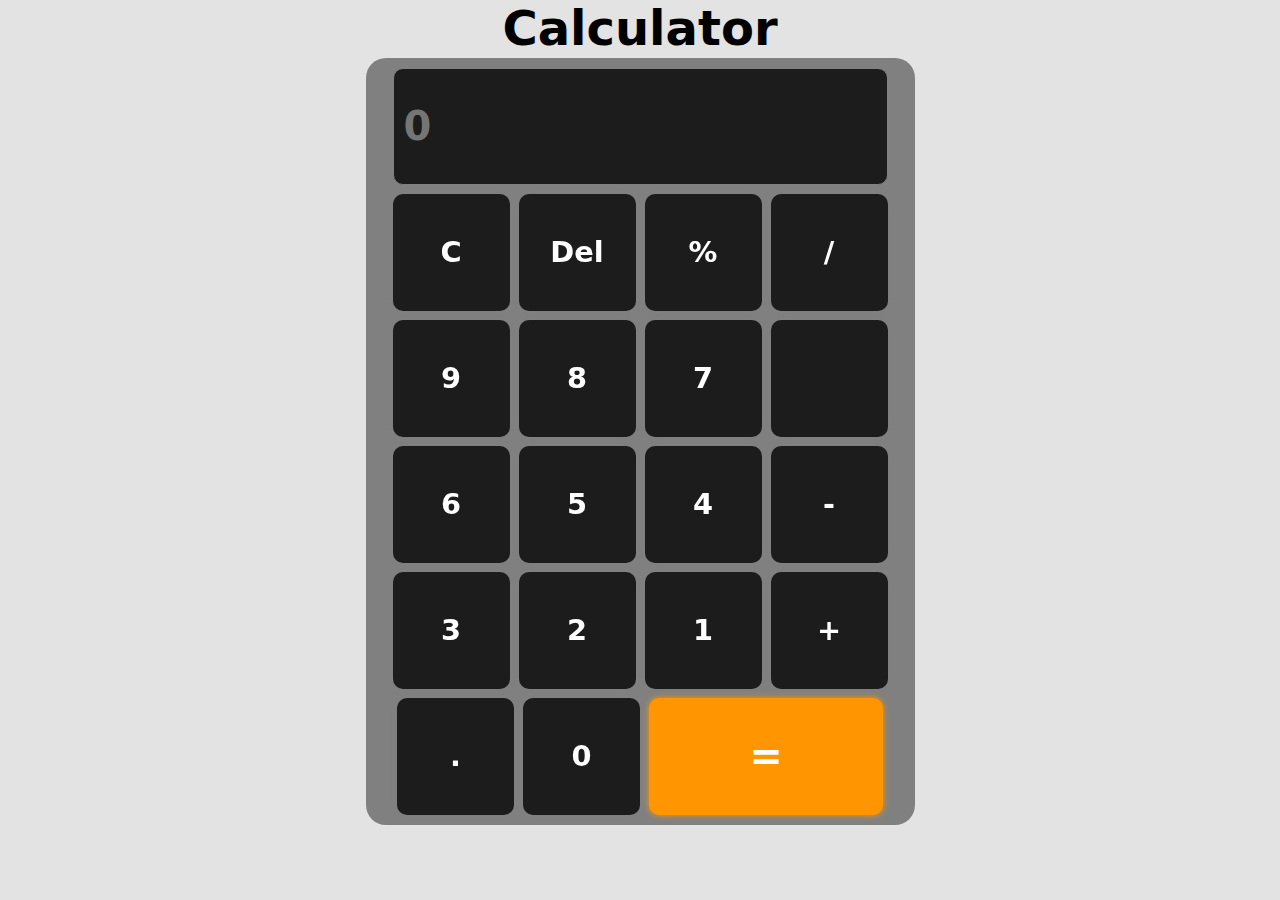
<file: Calculator/index.html>
<!DOCTYPE html>
<html lang="en">
  <head>
    <meta charset="UTF-8" />
    <meta name="viewport" content="width=device-width, initial-scale=1.0" />
    <link rel="stylesheet" href="style.css" />
    <title>Calculator</title>
  </head>
  <body>
    <main>
      <h1>Calculator</h1>
      <div class="container">
        <div class="btns">
          <input id="result" type="text" placeholder="0" disabled />
          <button id="reset">C</button>
          <button id="delete" onclick="charDlt()">Del</button>
          <button class="box" onclick="charAdd('%')">%</button>
          <button class="box" onclick="charAdd('/')">/</button>
          <button class="box" onclick="charAdd('9')">9</button>
          <button class="box" onclick="charAdd('8')">8</button>
          <button class="box" onclick="charAdd('7')">7</button>
          <button class="box" onclick="charAdd('')"></button>
          <button class="box" onclick="charAdd('6')">6</button>
          <button class="box" onclick="charAdd('5')">5</button>
          <button class="box" onclick="charAdd('4')">4</button>
          <button class="box" onclick="charAdd('-')">-</button>
          <button class="box" onclick="charAdd('3')">3</button>
          <button class="box" onclick="charAdd('2')">2</button>
          <button class="box" onclick="charAdd('1')">1</button>
          <button class="box" onclick="charAdd('+')">+</button>
          <button class="box" onclick="charAdd('.')">.</button>
          <button class="box" onclick="charAdd('0')">0</button>
          <button class="equal box" onclick="calculate()">=</button>
        </div>
      </div>
    </main>
    <script src="app.js"></script>
  </body>
</html>
</file>
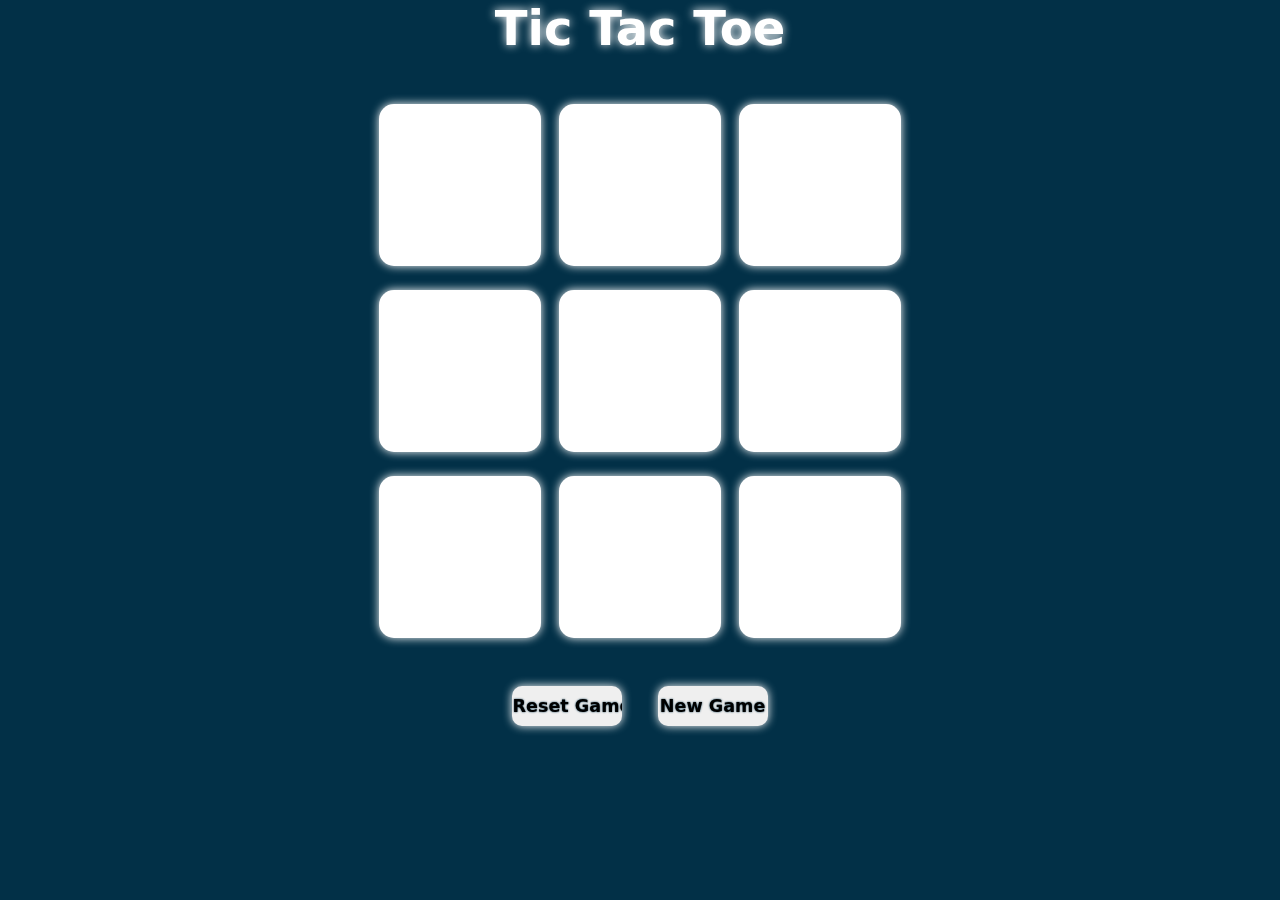
<file: Tic Tac Toe/index.html>
<!DOCTYPE html>
<html lang="en">
  <head>
    <meta charset="UTF-8" />
    <meta name="viewport" content="width=device-width, initial-scale=1.0" />
    <link rel="stylesheet" href="style.css" />
    <title>Tic Tac Toe</title>
  </head>
  <body>
    <main>
      <!-- Winning message who wins the Game -->
      <p class="winnerMsg hide"></p>
      <h1>Tic Tac Toe</h1>
      <div class="container">
        <div class="game">
          <button class="box"></button>
          <button class="box"></button>
          <button class="box"></button>
          <button class="box"></button>
          <button class="box"></button>
          <button class="box"></button>
          <button class="box"></button>
          <button class="box"></button>
          <button class="box"></button>
        </div>
      </div>
      <input id="resetBtn" type="reset" value="Reset Game" />
      <input id="newGameBtn" type="button" value="New Game" />
    </main>
    <script src="app.js"></script>
  </body>
</html>
</file>
<file: Calculator/style.css>
* {
  padding: 0%;
  margin: 0%;
  box-sizing: border-box;
  font-family: system-ui, -apple-system, BlinkMacSystemFont, "Segoe UI", Roboto,
    Oxygen, Ubuntu, Cantarell, "Open Sans", "Helvetica Neue", sans-serif;
}

body {
  text-align: center;
  background-color: rgba(128, 128, 128, 0.224);
}

h1 {
  font-size: 3rem;
  color: black;
  margin-bottom: 25px;
}

.container {
  height: 80vh;
  display: flex;
  flex-direction: column;
  justify-content: center;
  align-items: center;
}

#result {
  height: 13vmin;
  width: 55vmin;
  color: white;
  background-color: #1c1c1c;
  border-radius: 10px;
  border: 1px solid grey;
  margin-bottom: 0px;
  font-weight: 700;
  font-size: 2.5rem;
  padding-left: 10px;
  outline: none;
}

.btns {
  background-color: grey;
  padding: 10px;
  height: 90vmin;
  width: 61vmin;
  display: flex;
  flex-wrap: wrap;
  justify-content: center;
  align-items: center;
  gap: 1vmin;
  border-radius: 20px;
}

.btns :active {
  background-color: red;
  font-size: 2.2rem;
  font-weight: 900;
}

#reset {
  height: 13vmin;
  width: 13vmin;
  border: transparent;
  border-radius: 10px;
  font-size: 1.8rem;
  filter: drop-shadow(0px 0px 3px rgba(128, 128, 128, 0.454));
  background-color: #1c1c1c;
  outline: none;
  font-weight: 700;
  color: white;
}

#reset:hover {
  background-color: rgb(84, 84, 255);
  font-size: 2rem;
  font-weight: 900;
}

#delete {
  height: 13vmin;
  width: 13vmin;
  border: transparent;
  border-radius: 10px;
  font-size: 1.8rem;
  filter: drop-shadow(0px 0px 3px rgba(128, 128, 128, 0.454));
  background-color: #1c1c1c;
  outline: none;
  font-weight: 700;
  color: white;
}

#delete:hover {
  background-color: rgb(84, 84, 255);
  font-size: 2rem;
  font-weight: 900;
}

.box {
  height: 13vmin;
  width: 13vmin;
  border: transparent;
  border-radius: 10px;
  font-size: 1.8rem;
  font-weight: 700;
  filter: drop-shadow(0px 0px 3px rgba(128, 128, 128, 0.454));
  background-color: #1c1c1c;
  outline: none;
  color: white;
}

.equal {
  width: 26vmin;
  background-color: #ff9500;
  color: white;
  filter: drop-shadow(0px 0px 3px #ff9500);
  font-size: 2.5rem;
  font-weight: 900;
  outline: none;
}
</file>
<file: Tic Tac Toe/style.css>
* {
  padding: 0%;
  margin: 0%;
  box-sizing: border-box;
  font-family: system-ui, -apple-system, BlinkMacSystemFont, "Segoe UI", Roboto,
    Oxygen, Ubuntu, Cantarell, "Open Sans", "Helvetica Neue", sans-serif;
}

body {
  text-align: center;
  background-color: #023047;
}

.winnerMsg {
  font-size: 2.5rem;
  font-weight: 700;
  color: white;
  filter: drop-shadow(0px 0px 5px white);
  margin-bottom: 30px;
}

.hide {
  display: none;
}

h1 {
  font-size: 3rem;
  color: white;
  filter: drop-shadow(0px 0px 5px white);
}

.container {
  height: 70vh;
  display: flex;
  justify-content: center;
  align-items: center;
}

.game {
  height: 60vmin;
  width: 60vmin;
  display: flex;
  justify-content: center;
  align-items: center;
  flex-wrap: wrap;
  gap: 2vmin;
}

.box {
  height: 18vmin;
  width: 18vmin;
  border: transparent;
  border-radius: 15px;
  color: #023047;
  text-shadow: 2px 2px 5px #113f57fd;
  font-size: 4.2rem;
  filter: drop-shadow(0px 0px 5px white);
  background-color: white;
}

#resetBtn {
  height: 40px;
  width: 110px;
  font-size: 1.1rem;
  border: transparent;
  border-radius: 10px;
  filter: drop-shadow(0px 0px 5px white);
  font-weight: 660;
  text-shadow: 0px 0px 2px #023047;
  margin-right: 30px;
}

#newGameBtn {
  height: 40px;
  width: 110px;
  font-size: 1.1rem;
  border: transparent;
  border-radius: 10px;
  filter: drop-shadow(0px 0px 5px white);
  font-weight: 660;
  text-shadow: 0px 0px 2px #023047;
}
</file>
